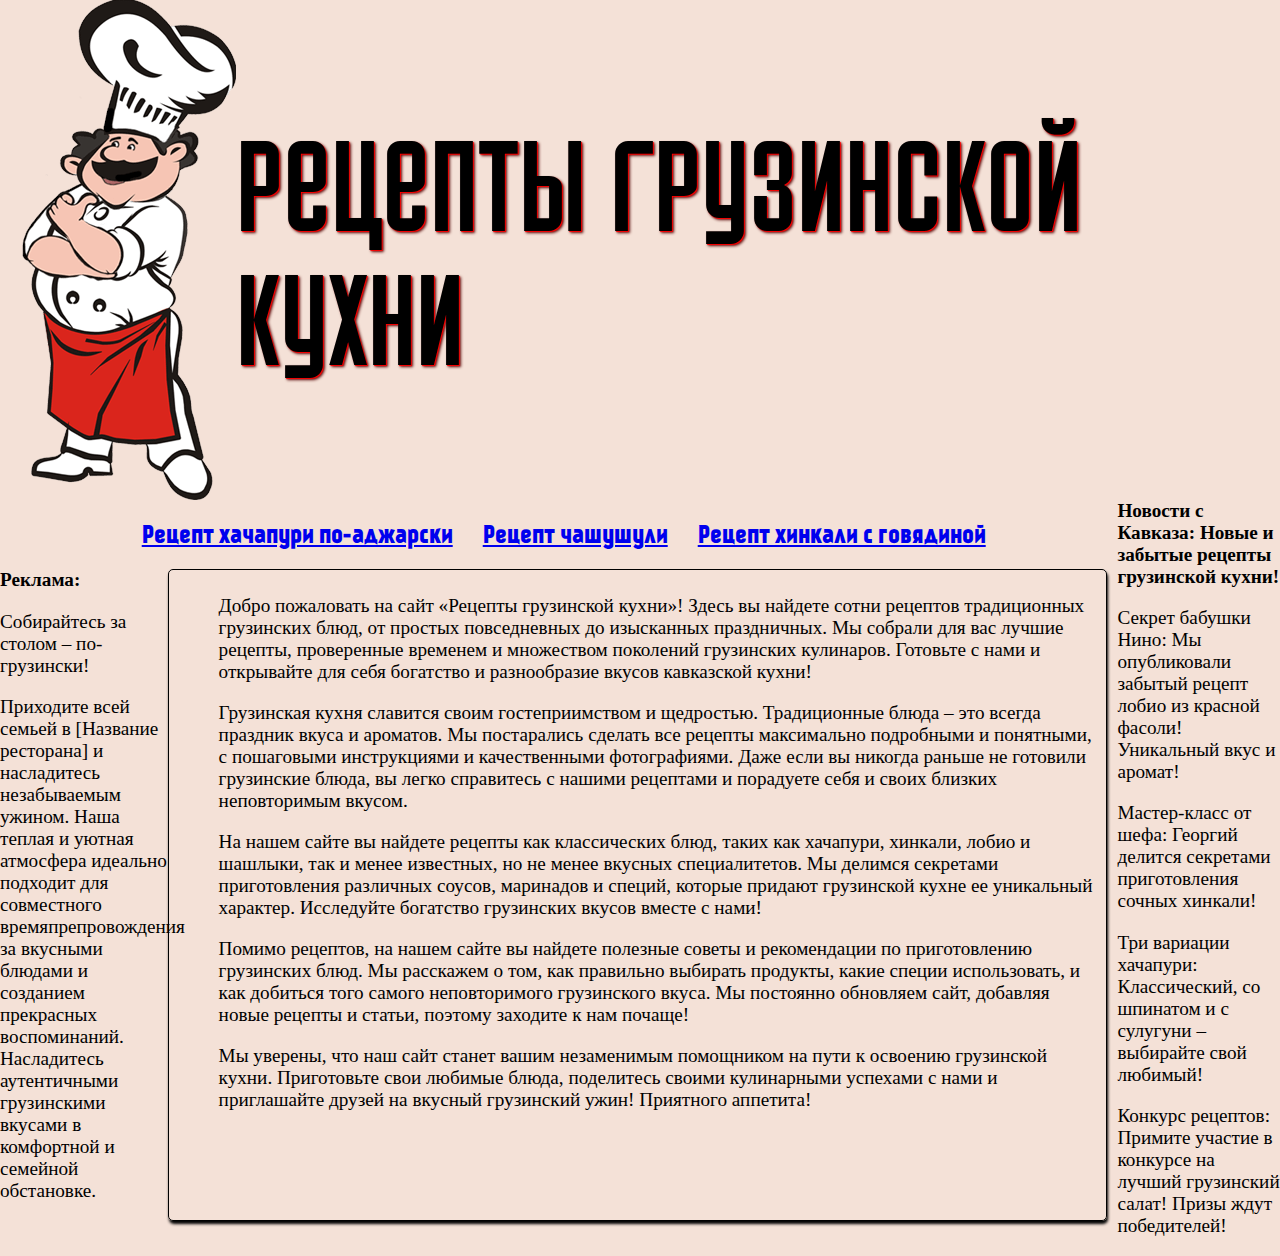
<file: index.html>
<!DOCTYPE html>
<html lang="en">
<head>
    <meta charset="UTF-8">
    <meta name="viewport" content="width=device-width, initial-scale=1.0">
    <link rel="stylesheet" href="css/style.css">
    <link rel="stylesheet" href="css/media.css">
    <title>Document</title>
</head>
<body>
    <div class="header">
        <div class="logo">
            <img src="img/LTKkRab5c.png" alt="">
        </div>
        <div class="header-text">
            <div>Рецепты грузинской кухни</div>
        </div>
    </div>
    <div class="container">
        <div class="left-block">
            <div class="menu">
                <nav>
                    <ul>
                        <li><a href="khachapuri.html">Рецепт хачапури по-аджарски</a></li>
                        <li><a href="chashushuli.html">Рецепт чашушули</a></li>
                        <li><a href="khinkali.html">Рецепт хинкали с говядиной</a></li>
                    </ul>
                </nav>
            </div>
            <div class="inline-part">
                <div class="ad">
                    <b>Реклама:</b>
                    <p>Собирайтесь за столом – по-грузински!</p>
                    <p>Приходите всей семьей в [Название ресторана] и насладитесь незабываемым ужином. Наша теплая и уютная атмосфера идеально подходит для совместного времяпрепровождения за вкусными блюдами и созданием прекрасных воспоминаний. Насладитесь аутентичными грузинскими вкусами в комфортной и семейной обстановке.</p>
                </div>
                <div class="content">
                    <p>Добро пожаловать на сайт «Рецепты грузинской кухни»! Здесь вы найдете сотни рецептов традиционных грузинских блюд, от простых повседневных до изысканных праздничных. Мы собрали для вас лучшие рецепты, проверенные временем и множеством поколений грузинских кулинаров. Готовьте с нами и открывайте для себя богатство и разнообразие вкусов кавказской кухни!</p>
                    <p>Грузинская кухня славится своим гостеприимством и щедростью. Традиционные блюда – это всегда праздник вкуса и ароматов. Мы постарались сделать все рецепты максимально подробными и понятными, с пошаговыми инструкциями и качественными фотографиями. Даже если вы никогда раньше не готовили грузинские блюда, вы легко справитесь с нашими рецептами и порадуете себя и своих близких неповторимым вкусом.</p>
                    <p>На нашем сайте вы найдете рецепты как классических блюд, таких как хачапури, хинкали, лобио и шашлыки, так и менее известных, но не менее вкусных специалитетов. Мы делимся секретами приготовления различных соусов, маринадов и специй, которые придают грузинской кухне ее уникальный характер. Исследуйте богатство грузинских вкусов вместе с нами!</p>
                    <p>Помимо рецептов, на нашем сайте вы найдете полезные советы и рекомендации по приготовлению грузинских блюд. Мы расскажем о том, как правильно выбирать продукты, какие специи использовать, и как добиться того самого неповторимого грузинского вкуса. Мы постоянно обновляем сайт, добавляя новые рецепты и статьи, поэтому заходите к нам почаще!</p>
                    <p>Мы уверены, что наш сайт станет вашим незаменимым помощником на пути к освоению грузинской кухни. Приготовьте свои любимые блюда, поделитесь своими кулинарными успехами с нами и приглашайте друзей на вкусный грузинский ужин! Приятного аппетита!</p>
                </div>
            </div>
        </div>
        <div class="news">
            <b>Новости с Кавказа: Новые и забытые рецепты грузинской кухни!</b>
            <p>Секрет бабушки Нино: Мы опубликовали забытый рецепт лобио из красной фасоли! Уникальный вкус и аромат!</p>
            <p>Мастер-класс от шефа: Георгий делится секретами приготовления сочных хинкали!</p>
            <p>Три вариации хачапури: Классический, со шпинатом и с сулугуни – выбирайте свой любимый!</p>
            <p>Конкурс рецептов: Примите участие в конкурсе на лучший грузинский салат! Призы ждут победителей!</p>
        </div>
    </div>
</body>
</html>
</file>
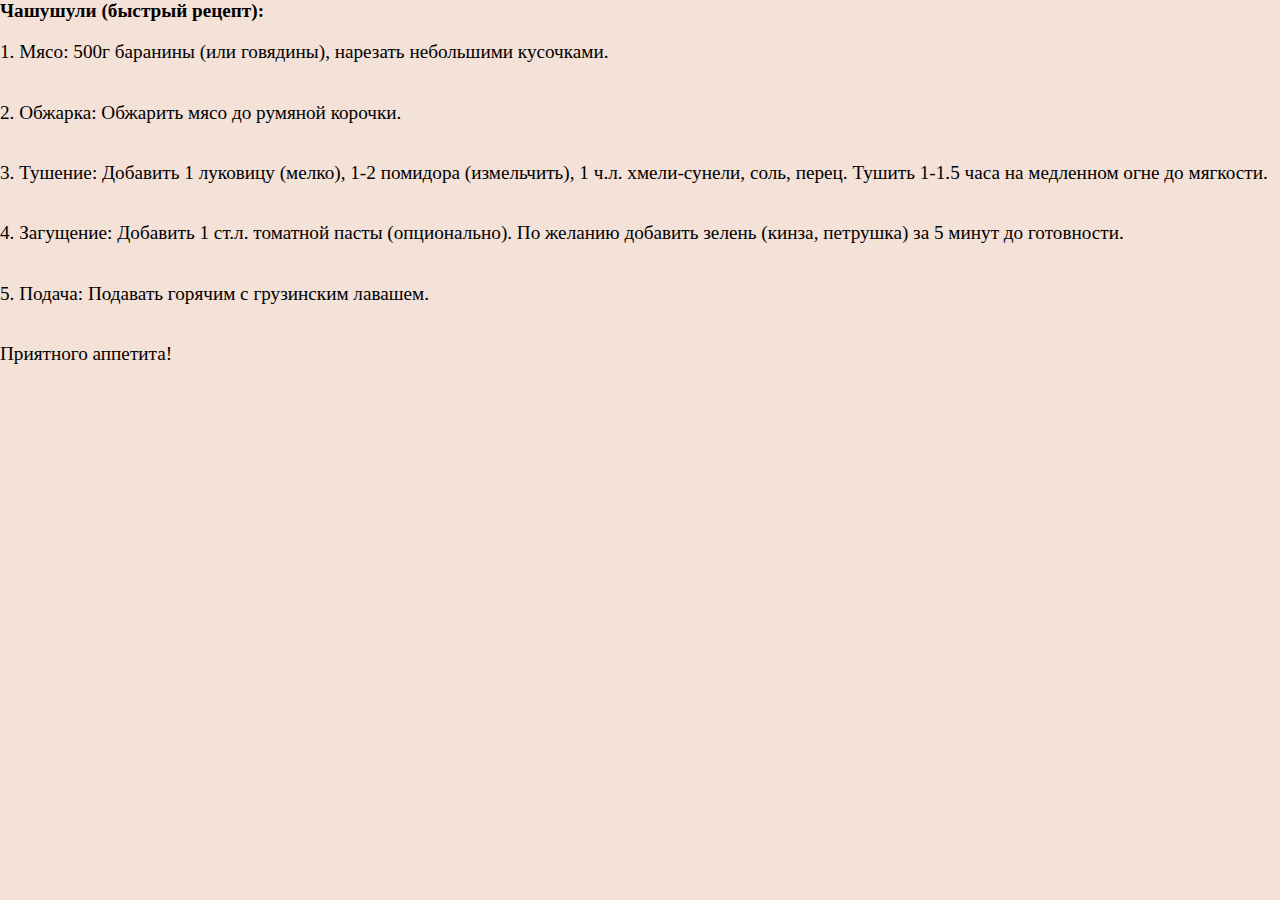
<file: chashushuli.html>
<!DOCTYPE html>
<html lang="en">
<head>
    <meta charset="UTF-8">
    <meta name="viewport" content="width=device-width, initial-scale=1.0">
    <title>Document</title>
    <link rel="stylesheet" href="css/style.css">
    <link rel="stylesheet" href="css/media.css">
</head>
<body>
    <b>Чашушули (быстрый рецепт):</b>
    <p>1. Мясо: 500г баранины (или говядины), нарезать небольшими кусочками.</p>
    <p>2. Обжарка: Обжарить мясо до румяной корочки.</p>
    <p>3. Тушение: Добавить 1 луковицу (мелко), 1-2 помидора (измельчить), 1 ч.л. хмели-сунели, соль, перец. Тушить 1-1.5 часа на медленном огне до мягкости.</p>
    <p>4. Загущение: Добавить 1 ст.л. томатной пасты (опционально). По желанию добавить зелень (кинза, петрушка) за 5 минут до готовности.</p>
    <p>5. Подача: Подавать горячим с грузинским лавашем.</p>
    <p>Приятного аппетита!</p>
</body>
</html>
</file>
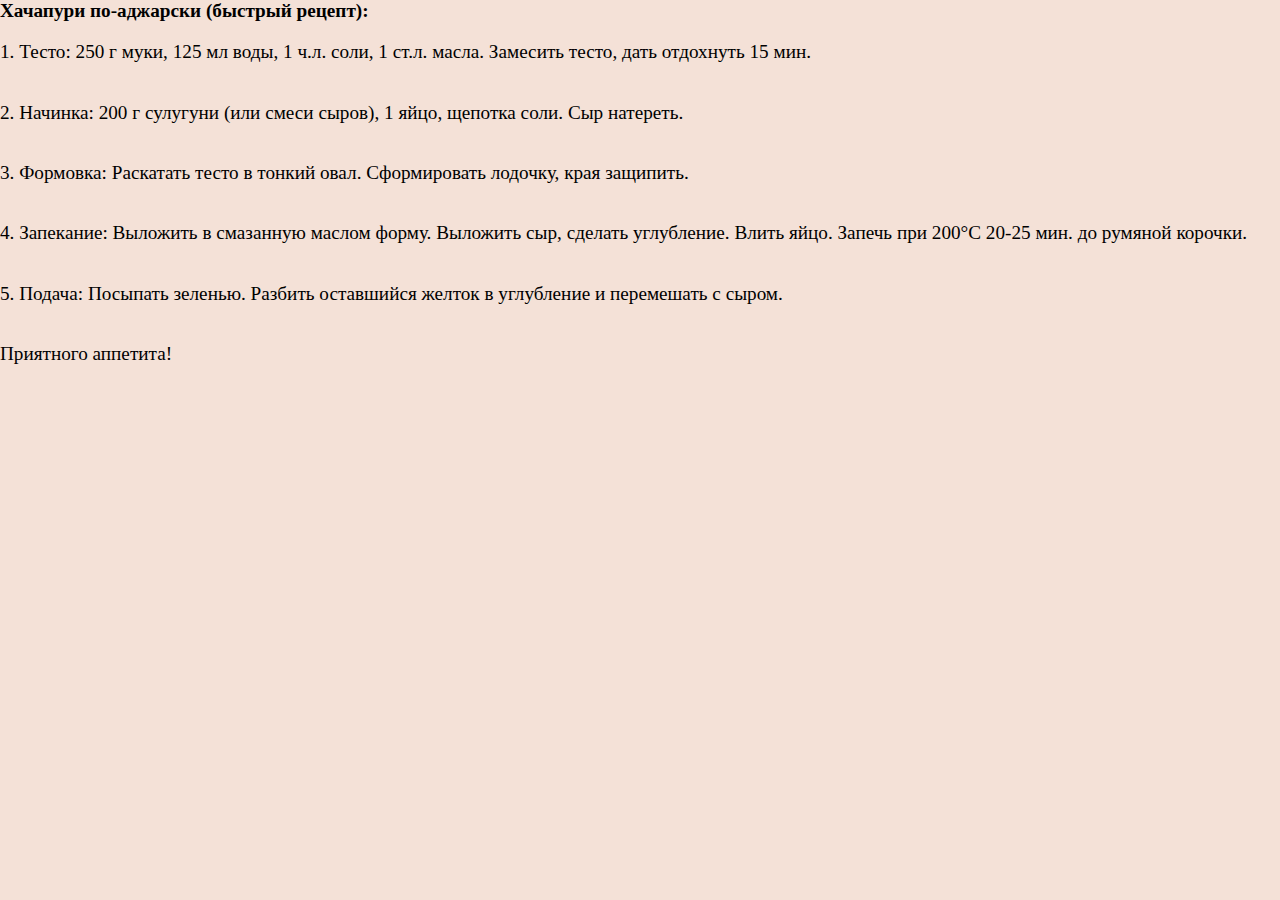
<file: khachapuri.html>
<!DOCTYPE html>
<html lang="en">
<head>
    <meta charset="UTF-8">
    <meta name="viewport" content="width=device-width, initial-scale=1.0">
    <title>Document</title>
    <link rel="stylesheet" href="css/style.css">
    <link rel="stylesheet" href="css/media.css">
</head>
<body>
    <b>Хачапури по-аджарски (быстрый рецепт):</b>
    <p>1. Тесто: 250 г муки, 125 мл воды, 1 ч.л. соли, 1 ст.л. масла. Замесить тесто, дать отдохнуть 15 мин.</p>
    <p>2. Начинка: 200 г сулугуни (или смеси сыров), 1 яйцо, щепотка соли. Сыр натереть.</p>
    <p>3. Формовка: Раскатать тесто в тонкий овал. Сформировать лодочку, края защипить.</p>
    <p>4. Запекание: Выложить в смазанную маслом форму. Выложить сыр, сделать углубление. Влить яйцо. Запечь при 200°C 20-25 мин. до румяной корочки.</p>
    <p>5. Подача: Посыпать зеленью. Разбить оставшийся желток в углубление и перемешать с сыром.</p>
    <p>Приятного аппетита!</p>
</body>
</html>
</file>
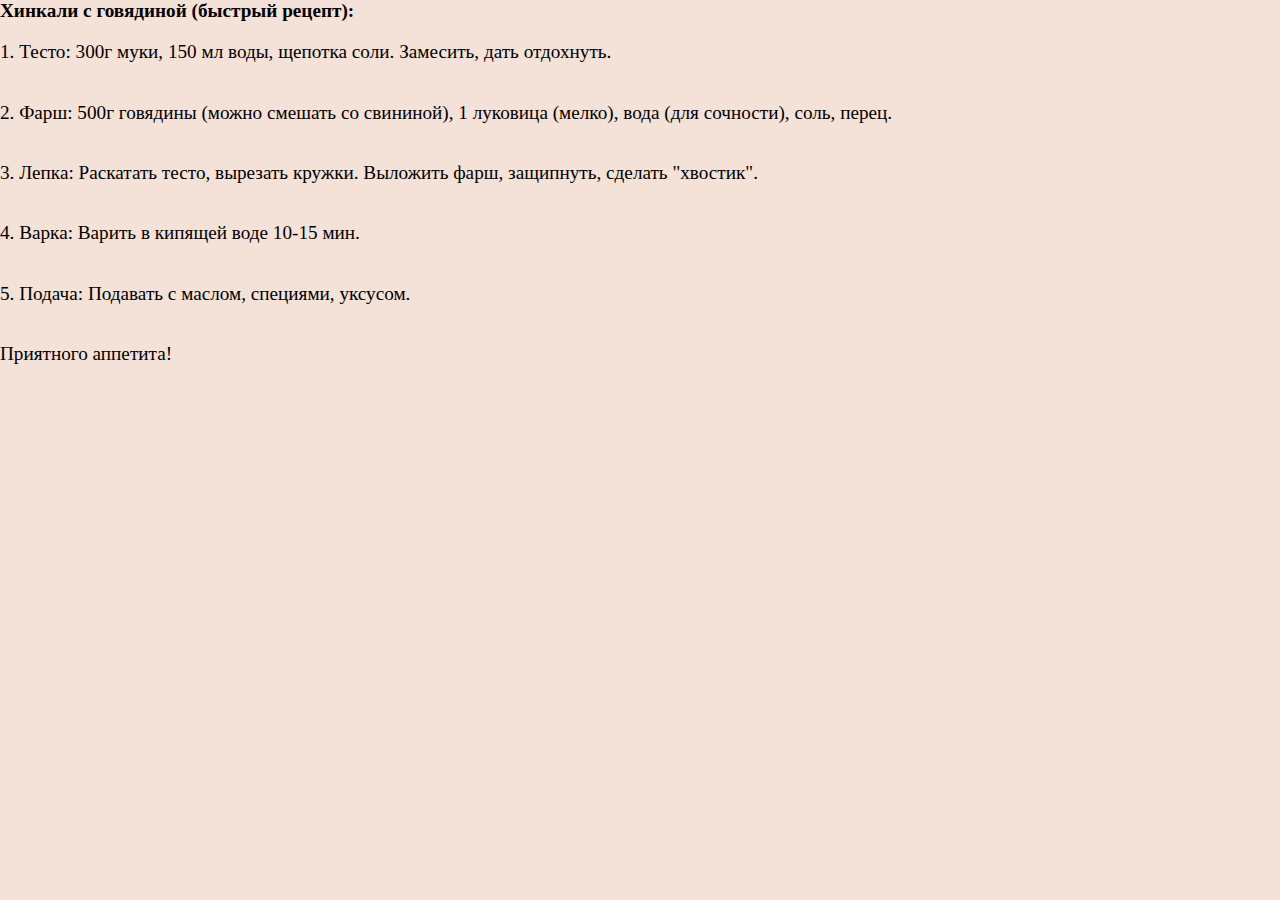
<file: khinkali.html>
<!DOCTYPE html>
<html lang="en">
<head>
    <meta charset="UTF-8">
    <meta name="viewport" content="width=device-width, initial-scale=1.0">
    <title>Document</title>
    <link rel="stylesheet" href="css/style.css">
    <link rel="stylesheet" href="css/media.css">
</head>
<body>
    <b>Хинкали с говядиной (быстрый рецепт):</b>
    <p>1. Тесто: 300г муки, 150 мл воды, щепотка соли. Замесить, дать отдохнуть.</p>
    <p>2. Фарш: 500г говядины (можно смешать со свининой), 1 луковица (мелко), вода (для сочности), соль, перец.</p>
    <p>3. Лепка: Раскатать тесто, вырезать кружки. Выложить фарш, защипнуть, сделать "хвостик".</p>
    <p>4. Варка: Варить в кипящей воде 10-15 мин.</p>
    <p>5. Подача: Подавать с маслом, специями, уксусом.</p>
    <p>Приятного аппетита!</p>
</body>
</html>
</file>
<file: css/style.css>
@font-face {
    font-family: airport;
    src: url(../font/Airport.ttf);
}
@font-face {
    font-family: any;
    src: url(../font/OKScU8ig.ttf);
}
body{
    margin: 0;
    padding: 0;
    background: #f4e1d7;
    min-height: 100vh;
    display: flex;
    flex-direction: column;
    font-size: 1.2rem;
}
div{
    box-sizing: border-box;
}
.header{
    display: flex;
    flex-direction: inline;
}
.logo{
    flex-grow: 1;
    display: flex;
    justify-content: center;
    align-items: center;
}
.header-text{
    flex-grow: 1;
    display: flex;
    justify-content: center;
    align-items: center;
    font-size: 8rem;
    text-shadow: 1px 1px 1px #ff0000, 2px 2px 3px #560707;
    font-family: airport;
}
.container{
    display: flex;
    flex-direction: inline;
}
.left-block{
    display: flex;
    flex-direction: column;
}
.inline-part{
    display: flex;
    flex-direction: inline-block;
}
nav{
    margin: 0 30px;
    position: relative;
    z-index: 1000;
}
nav>ul{
    display: flex;
    flex-direction: inline;
    justify-content: center;
}
nav>ul li{
    margin-right: 30px;
    font-family:any;
    font-size:1.5rem;
    display:flex;
}
a:hover{
    cursor: pointer;
    color:Brown;
}
.content{
    font-size: 1.2rem;
    flex-direction: column;
    box-shadow: 1px 3px 3px black;
    border:1px solid ;
    border-radius: 5px;
    margin-right: 10px;
    padding:5px 5px 5px 50px;
    justify-content: center;
    width: 85%;
}
.ad{
    font-size: 1.2rem;
    flex-direction: column;
    width: 15%;
}
.news{
    font-size: 1.2rem;
    flex-direction: column;
}
</file>
<file: css/media.css>
@media (max-width: 800px){
    .header{
        flex-direction: column-reverse;
    }
    .container{
        flex-direction: column;
    }
    .header-text{
        transform: rotate(0deg);
    }
    .header-text div{
        text-align: center;
}
    .logo{
        text-align: center;
    }
    nav>ul{
        width: 100%;
    }
    .content{
        margin: 10px;
    }
    .inline-part{
        flex-direction: column;
        width: 100%;
    }
    .ad{
        flex-direction: column;
        width: 100%;
    }
}
</file>
